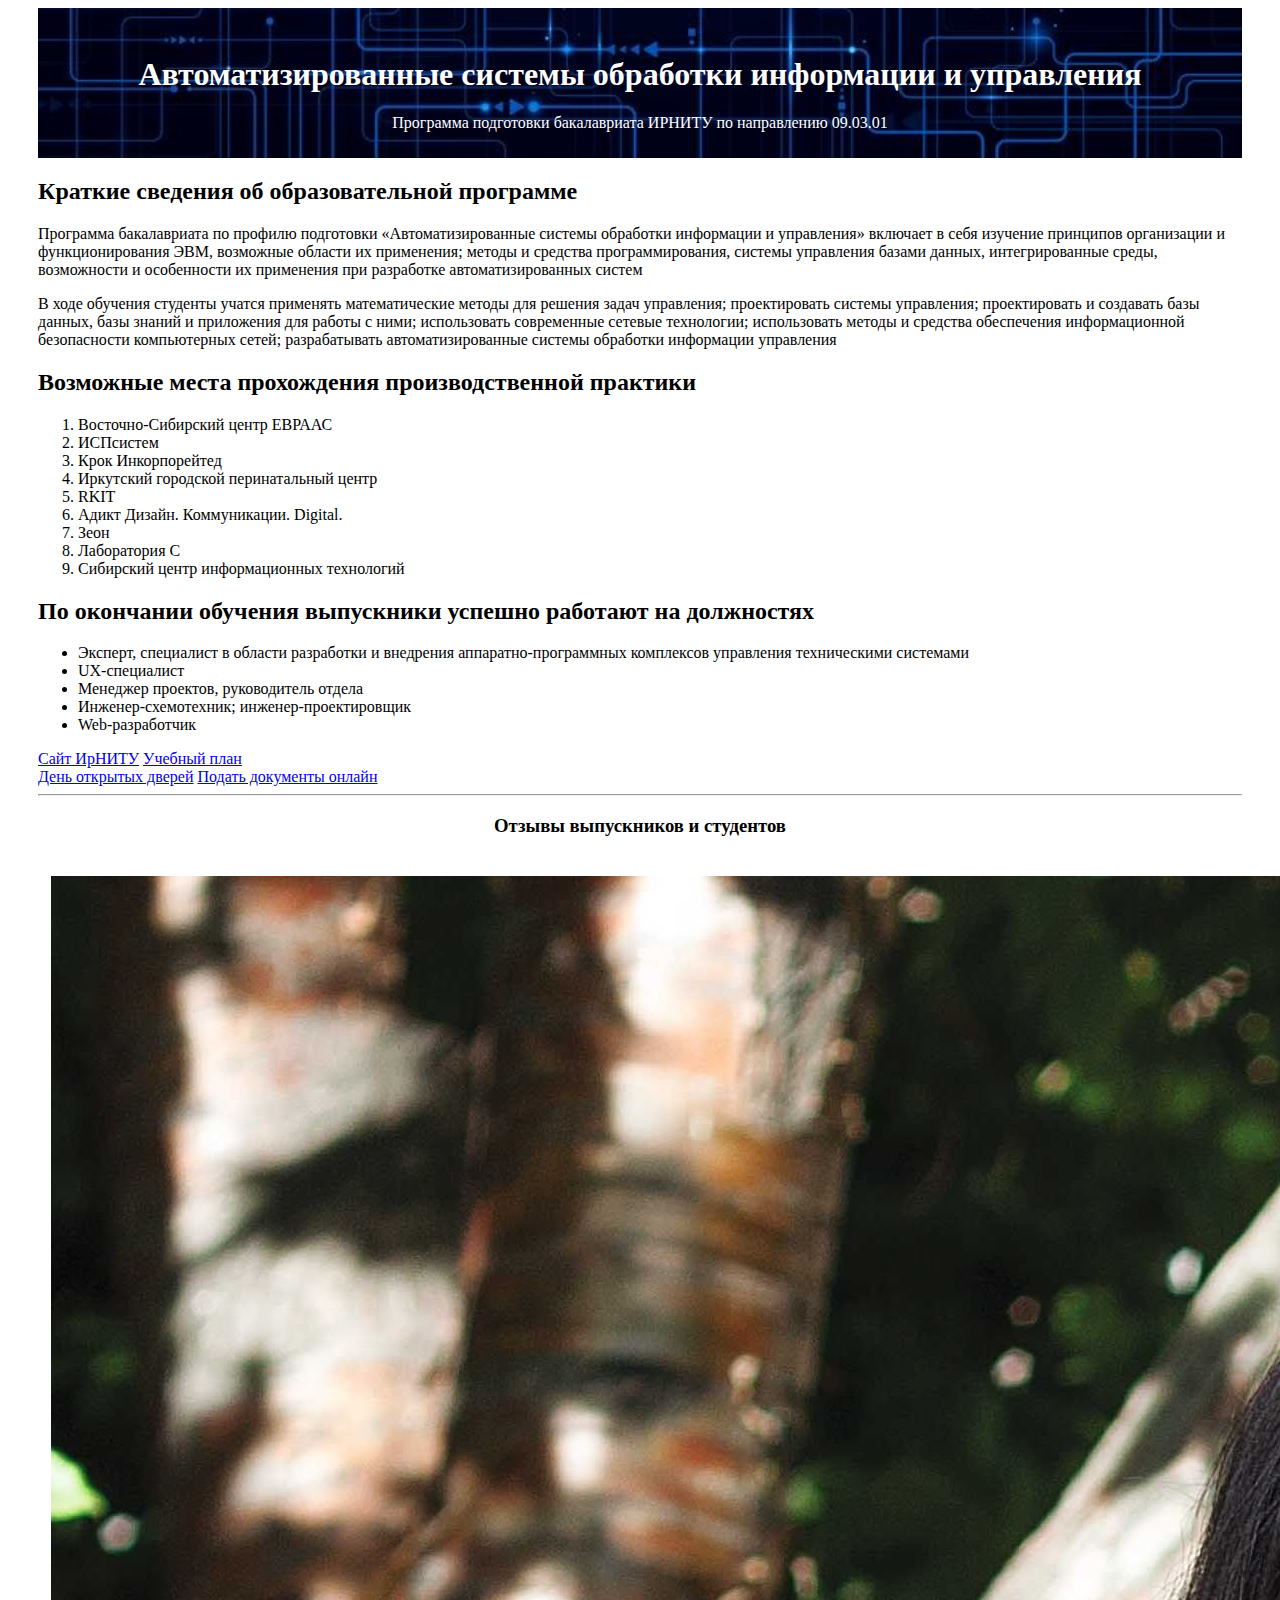
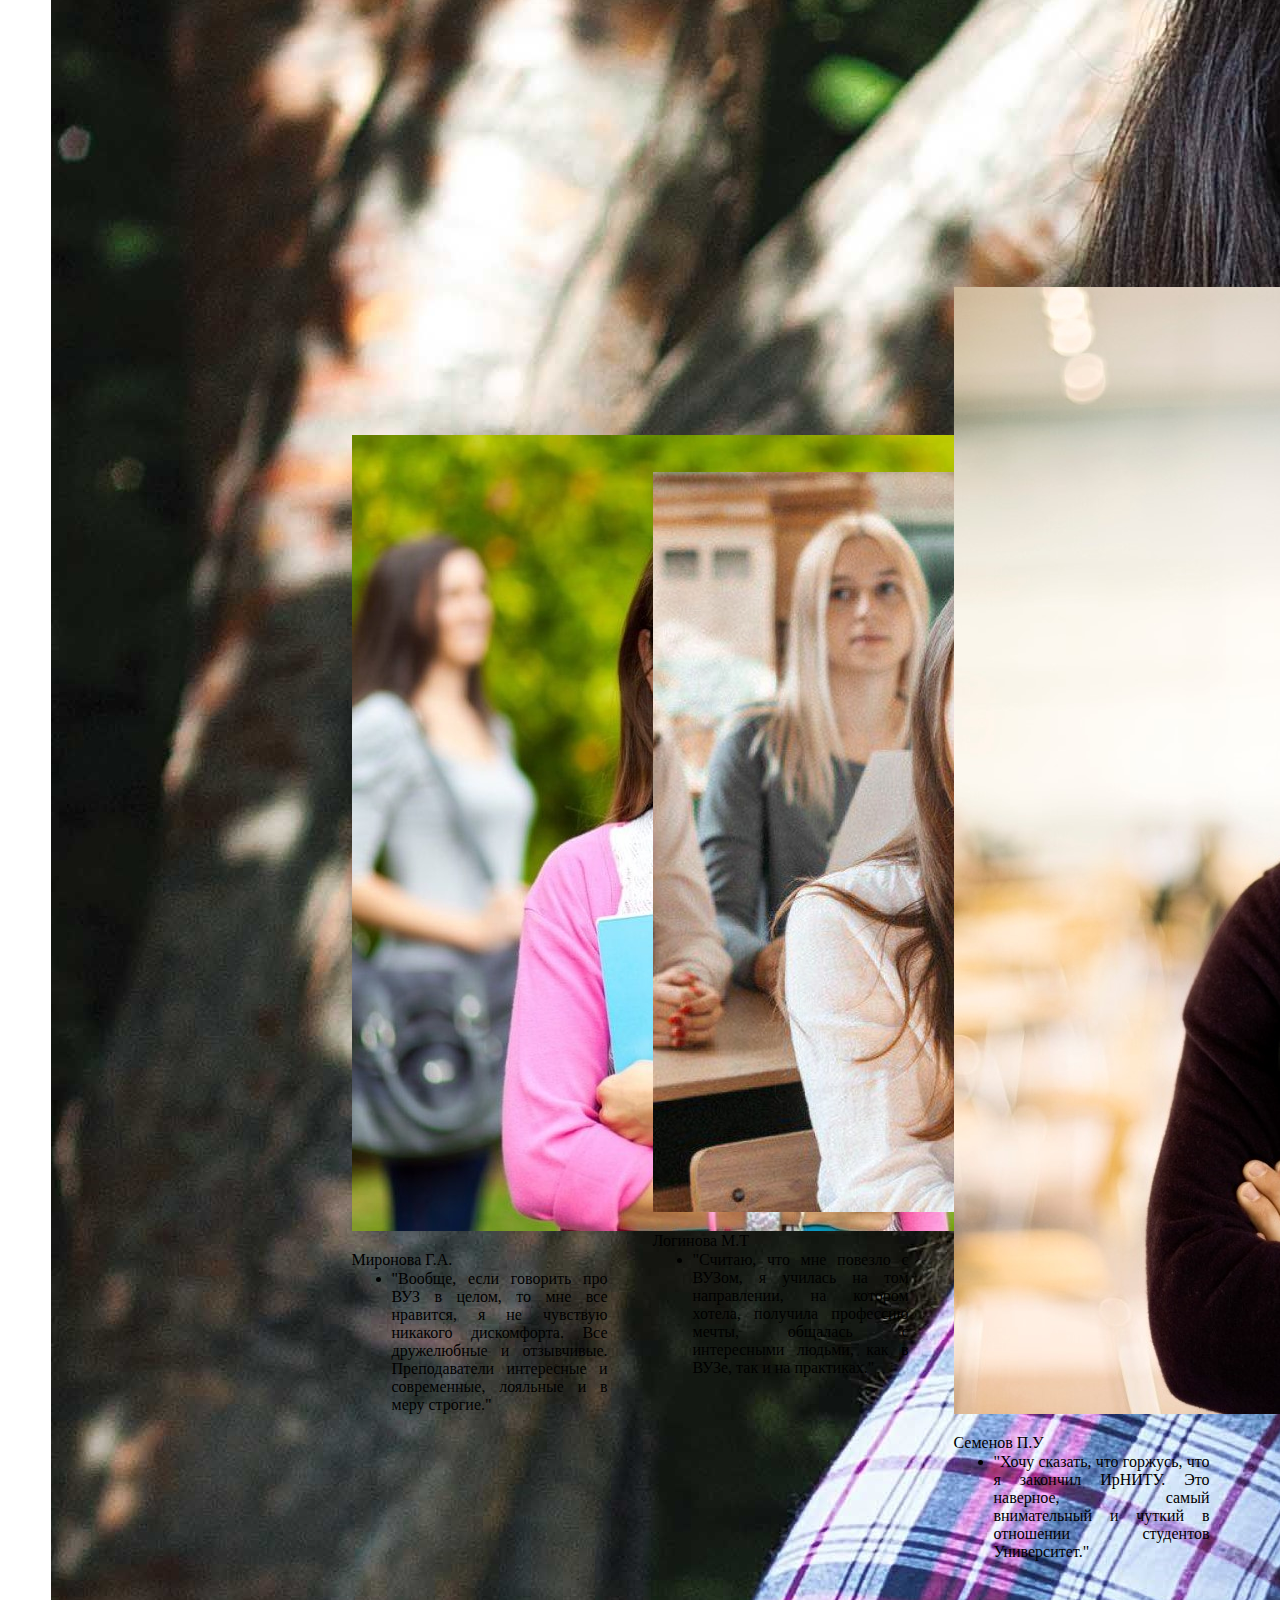
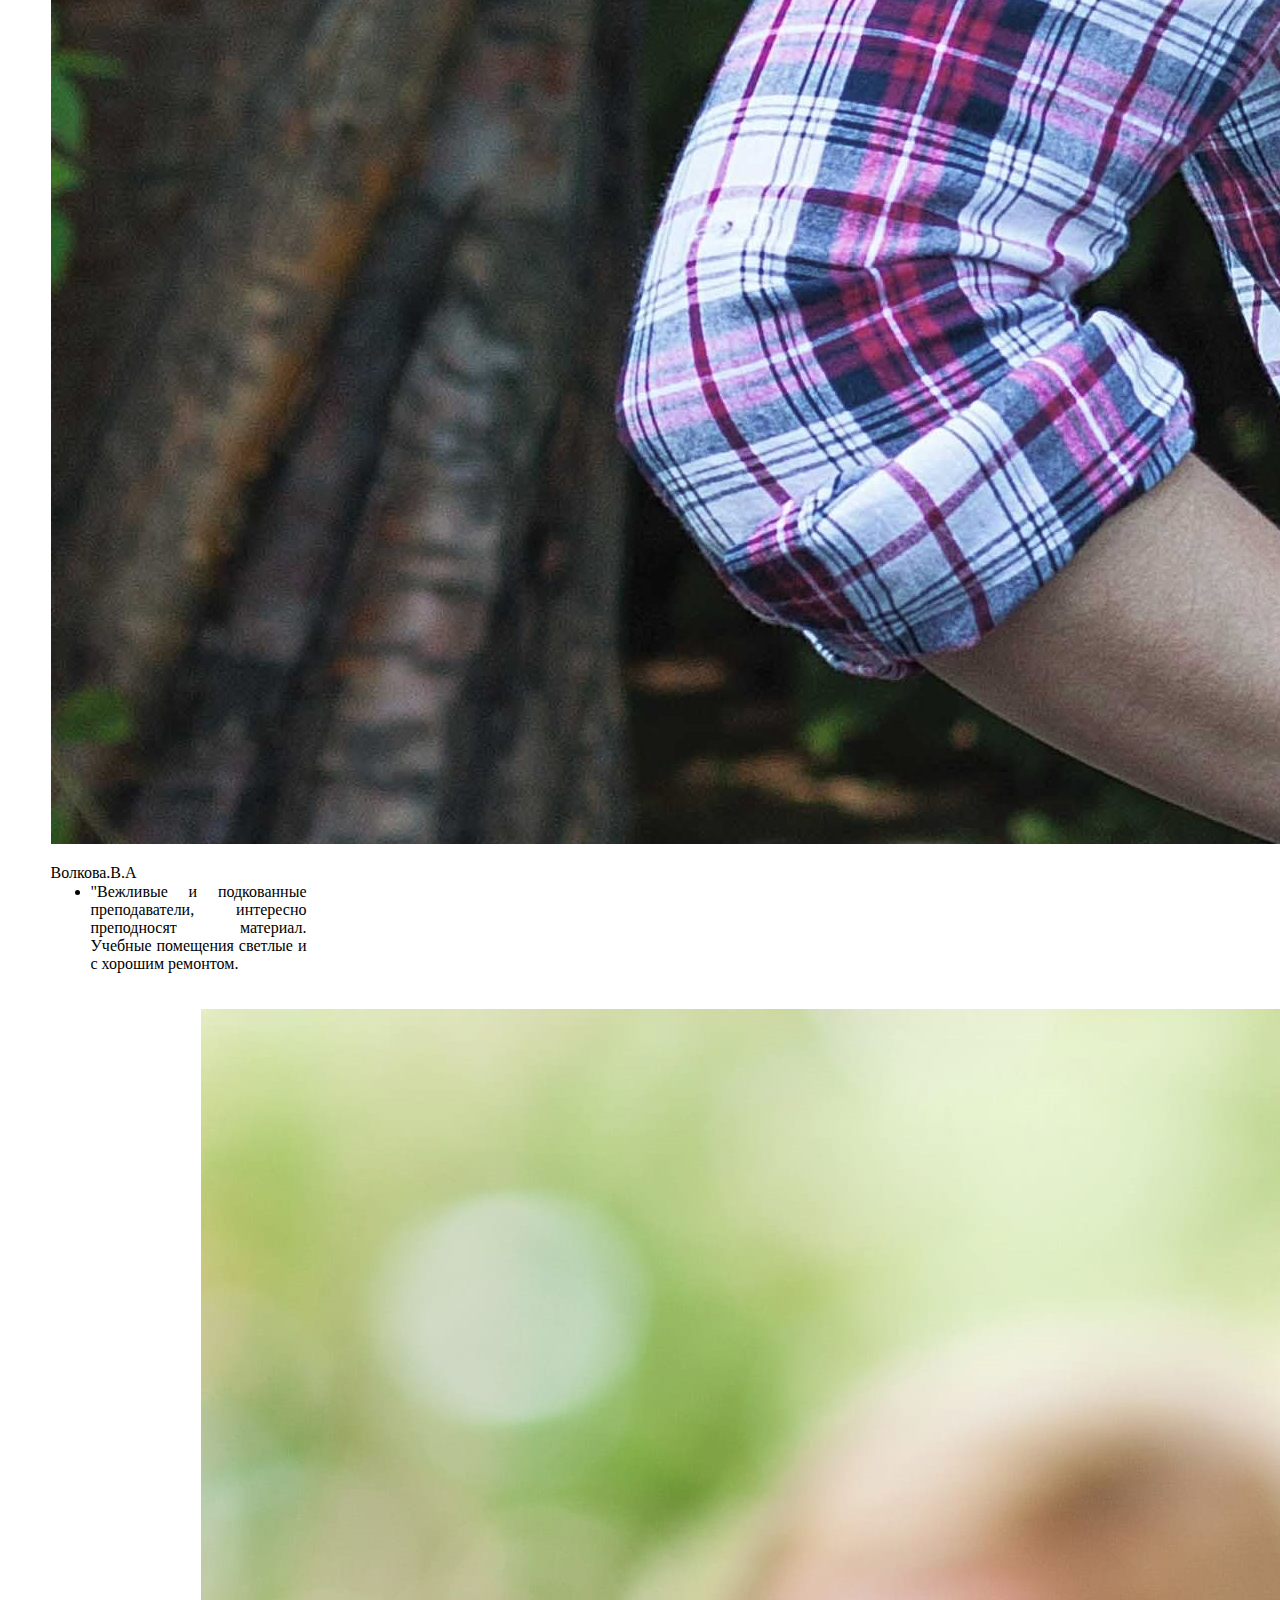
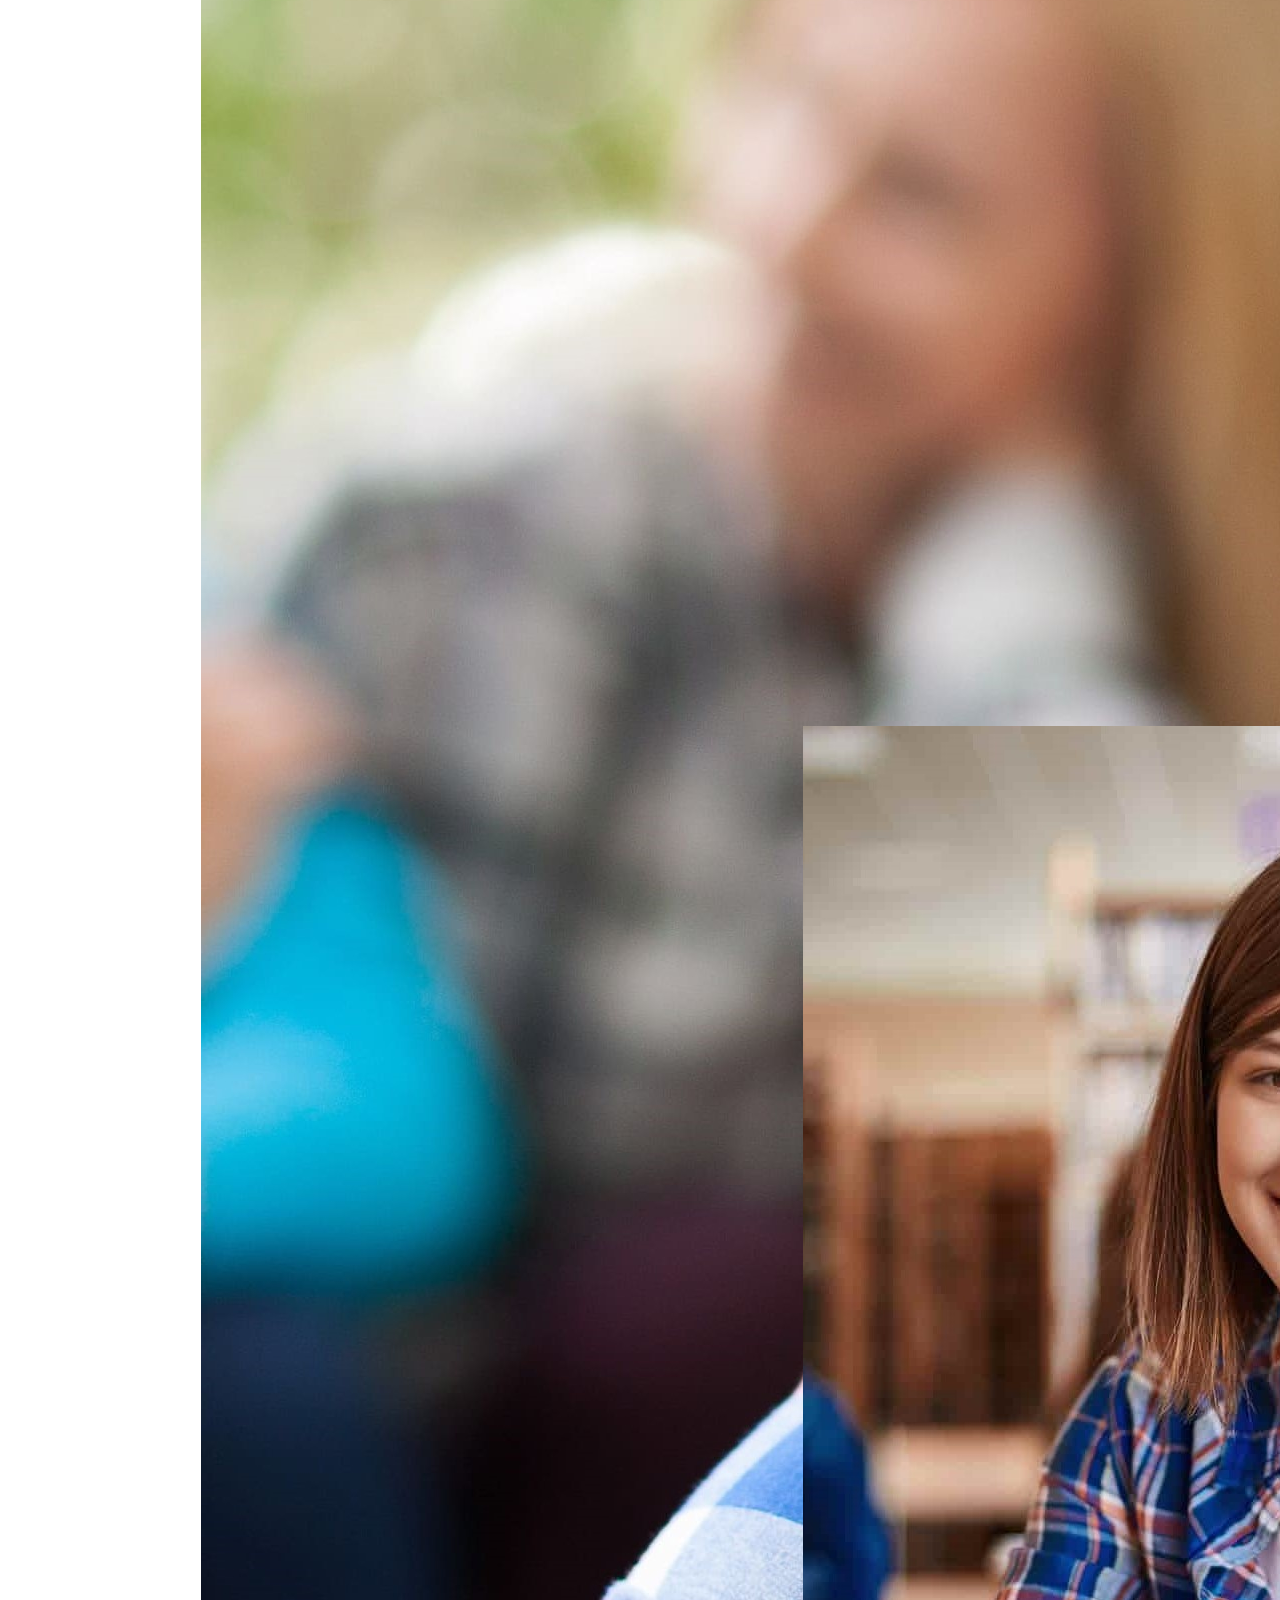
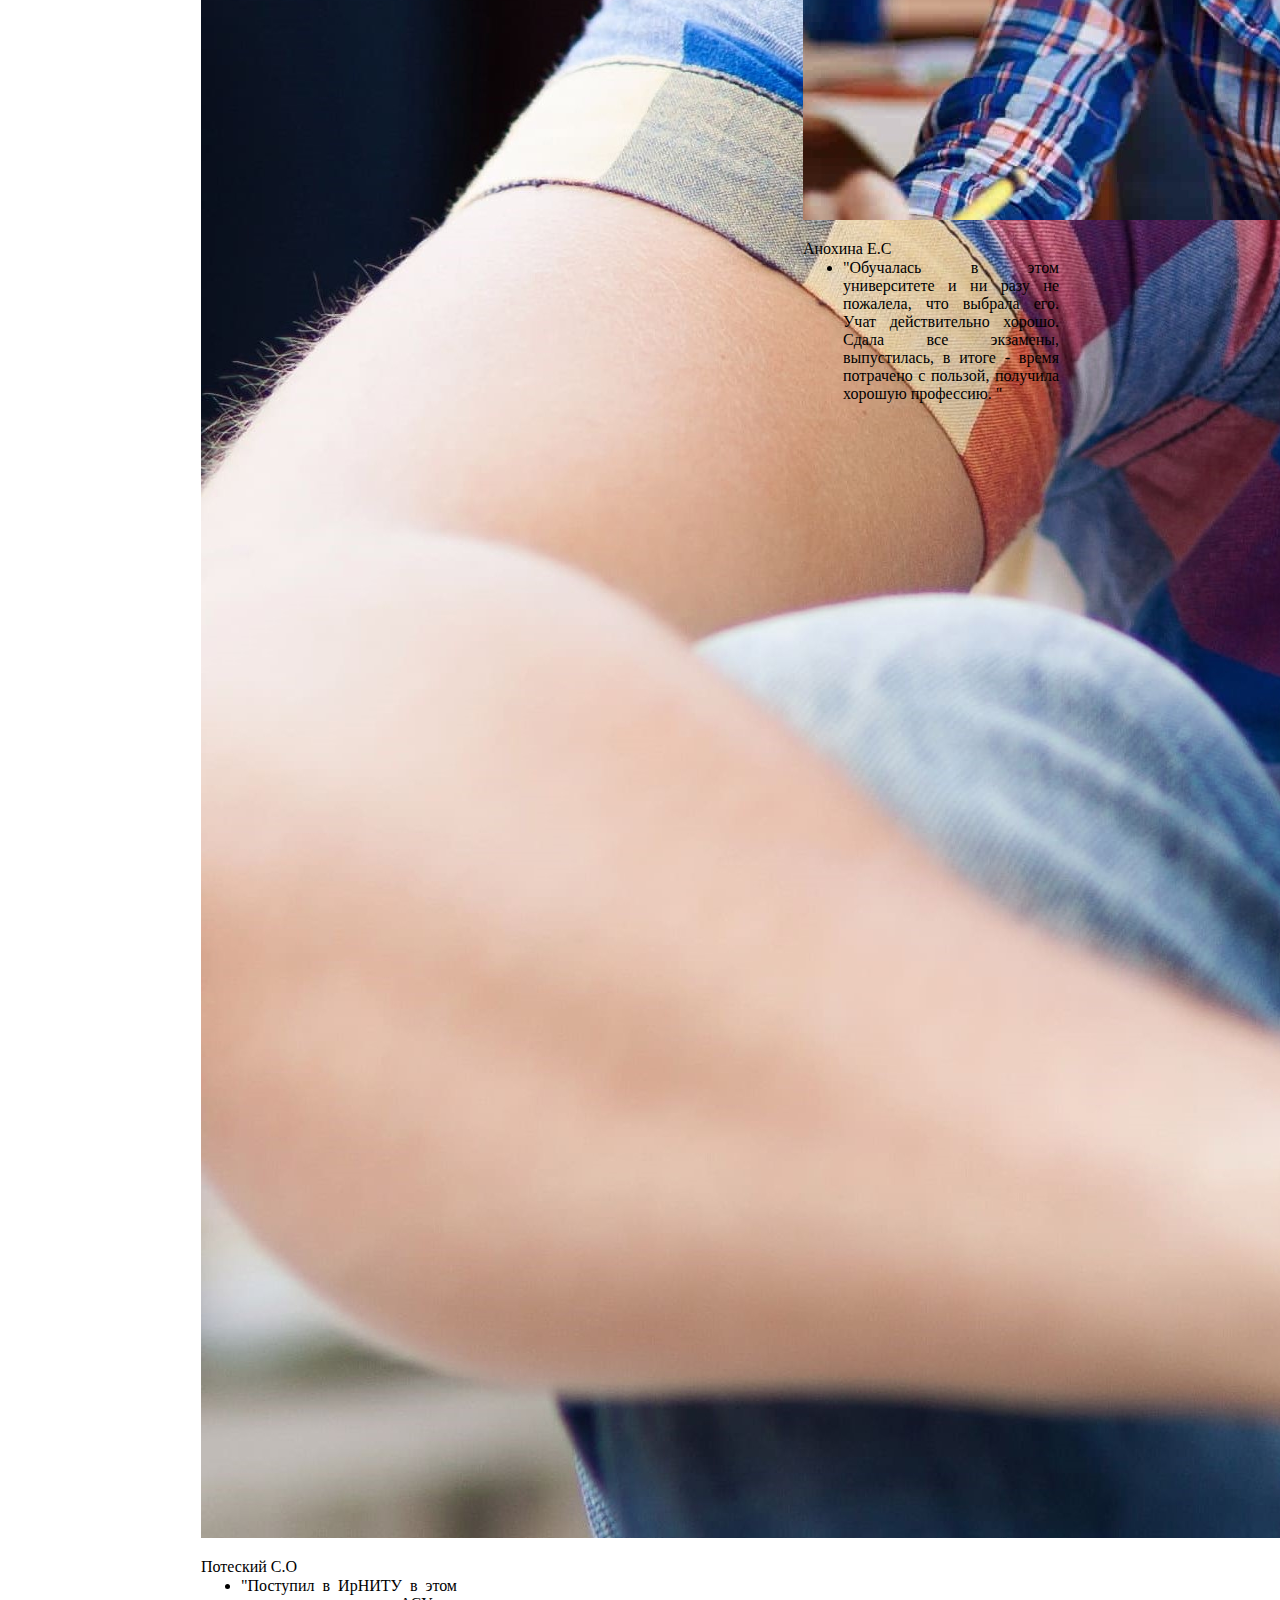
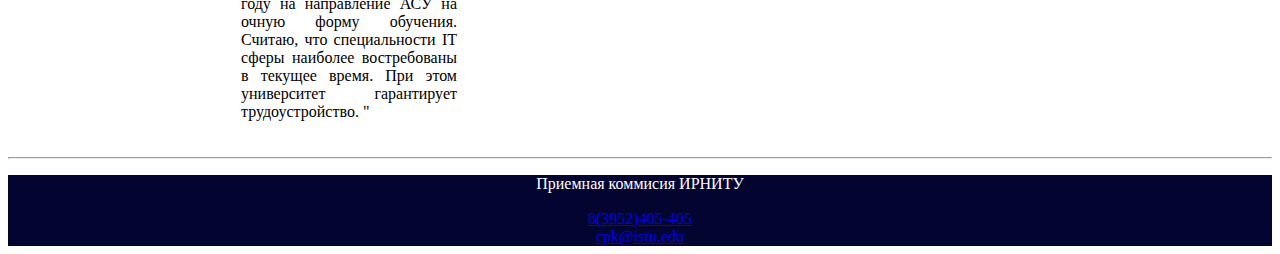
<file: index.html>
<!DOCTYPE html>
<html lang="ru">

<head>
    
    <!-- Yandex.Metrika counter -->
<script type="text/javascript" >
   (function(m,e,t,r,i,k,a){m[i]=m[i]||function(){(m[i].a=m[i].a||[]).push(arguments)};
   m[i].l=1*new Date();
   for (var j = 0; j < document.scripts.length; j++) {if (document.scripts[j].src === r) { return; }}
   k=e.createElement(t),a=e.getElementsByTagName(t)[0],k.async=1,k.src=r,a.parentNode.insertBefore(k,a)})
   (window, document, "script", "https://mc.yandex.ru/metrika/tag.js", "ym");

   ym(91509295, "init", {
        clickmap:true,
        trackLinks:true,
        accurateTrackBounce:true,
        webvisor:true
   });
</script>
<noscript><div><img src="https://mc.yandex.ru/watch/91509295" style="position:absolute; left:-9999px;" alt="" /></div></noscript>
<!-- /Yandex.Metrika counter -->
    
    <meta charset="UTF-8">
    <meta http-equiv="X-UA-Compatible" content="IE=edge">
    <meta name="viewport" content="width=device-width, initial-scale=1.0">
    <title>Информация о программе "Информационные системы и технологии" для абитурентов</title>
    <meta name="viewport" content="width=device-width, initial-scale=1">
    <link rel="stylesheet" href="style.css">

    <link href="https://cdn.jsdelivr.net/npm/bootstrap@5.2.2/dist/css/bootstrap.min.css" rel="stylesheet" integrity="sha384-Zenh87qX5JnK2Jl0vWa8Ck2rdkQ2Bzep5IDxbcnCeuOxjzrPF/et3URy9Bv1WTRi" crossorigin="anonymous">
    <script src="https://cdn.jsdelivr.net/npm/bootstrap@5.2.2/dist/js/bootstrap.bundle.min.js" integrity="sha384-OERcA2EqjJCMA+/3y+gxIOqMEjwtxJY7qPCqsdltbNJuaOe923+mo//f6V8Qbsw3" crossorigin="anonymous"></script>

    <script type="text/javascript" src="https://ff.kis.v2.scr.kaspersky-labs.com/FD126C42-EBFA-4E12-B309-BB3FDD723AC1/main.js?attr=Tb6WDkOMpphStEWdM5tNaNJEUYbhPSRrTF5wGpeOKt6eeyRVDybmmFYRb0F1MbbcWTiapo-lTVrzeaQkvJEoTZ8yOLoa_GHfmvVvVya8zHbAkn6U1MBfAankCoCMm-RGmUAZCMGZY-N_Ucp7-8Qb2A" charset="UTF-8"></script><style type="text/css">
       

    </style>
</head>

<body>
    <main>
            <header>
                <div>
                <h1>Автоматизированные системы обработки информации и управления</h1>
                Программа подготовки бакалавриата ИРНИТУ по направлению 09.03.01
            </div>
            </header>
            <section>
                <h2>Краткие сведения об образовательной программе</h2>
                <p>Программа бакалавриата по профилю подготовки «Автоматизированные системы обработки информации и управления» 
                    включает в себя изучение принципов организации и функционирования ЭВМ, 
                    возможные области их применения; методы и средства программирования, системы управления базами данных, 
                    интегрированные среды, возможности и особенности их применения при разработке автоматизированных систем</p>
                <p>В ходе обучения студенты учатся применять математические методы для решения задач управления; проектировать 
                    системы управления; проектировать и создавать базы данных, базы знаний и приложения для работы с ними; 
                    использовать современные сетевые технологии; использовать методы и средства обеспечения информационной 
                    безопасности компьютерных сетей; разрабатывать автоматизированные системы обработки информации управления
                </p>
            </section>
            <section>
                <h2>Возможные места прохождения производственной практики</h2>
                <ol>
                    <li>Восточно-Сибирский центр ЕВРААС</li>
                    <li>ИСПсистем</li>
                    <li>Крок Инкорпорейтед</li>
                    <li>Иркутский городской перинатальный центр</li>
                    <li>RKIT</li>
                    <li>Адикт Дизайн. Коммуникации. Digital.</li>
                    <li>Зеон</li>
                    <li>Лаборатория С</li>
                    <li>Сибирский центр информационных технологий</li>
                </ol>
            </section>
            <section>
                <h2>По окончании обучения выпускники успешно работают на должностях</h2>
                <ul>
                    <li>Эксперт, специалист в области разработки и внедрения аппаратно-программных комплексов управления техническими системами</li>
                    <li>UX-специалист</li>
                    <li>Менеджер проектов, руководитель отдела</li>
                    <li>Инженер-схемотехник; инженер-проектировщик</li>
                    <li>Web-разработчик</li>
                </ul>
            </section>
            <aside>
                <a class="btn btn-primary" href="https://www.istu.edu/" role="button">Сайт ИрНИТУ</a>
                <a class="btn btn-danger" href="https://www.istu.edu/abiturientu/urovni/up/plan?plan_id=1705&admis=23817" role="button">Учебный план</a>
            </aside>
            <aside>
                <a class="btn btn-success" href="https://www.istu.edu/abiturientu/dod/dod_12_11" role="button">День открытых дверей</a>
                <a class="btn btn-secondary" href="https://cis.istu.edu/pub/auth" role="button">Подать документы онлайн</a>
            </aside>
            <hr>

            <h3>Отзывы выпускников и студентов</h3>

            <section class="card0">

                <section class="card1">
                    <section class="card text-justify" style="width: 16rem;">
                        <img src="img/Student1.jpg" class="card-img-top" alt="...">
                        <section class="card-body">
                          <p class="card text-center">Волкова.В.А</p>
                        </section>
                        <ul class="list-group list-group-flush">
                            <li class="list-group-item">"Вежливые и подкованные преподаватели, интересно преподносят материал. 
                                                            Учебные помещения светлые и с хорошим ремонтом. 
                               </li>

                          </ul>
                      </section>  
                    </section>

                <section class="card1">
                    <section class="card text-justify" style="width: 16rem;">
                        <img src="img/Student3.jpg" class="card-img-top" alt="...">
                        <section class="card-body">
                          <p class="card text-center">Миронова Г.А.</p>
                        </section>
                        <ul class="list-group list-group-flush">
                            <li class="list-group-item">"Вообще, если говорить про ВУЗ в целом, то мне все нравится, я не чувствую никакого дискомфорта. 
                                Все дружелюбные и отзывчивые. Преподаватели интересные и современные, лояльные и в меру строгие."</li>
                          </ul>
                      </section>  
                    </section>

                <section class="card1">
                    <section class="card text-justify" style="width: 16rem;">
                        <img src="img/Student5.jpg" class="card-img-top" alt="...">
                        <section class="card-body">
                          <p class="card text-center">Логинова М.Т</p>
                        </section>
                        <ul class="list-group list-group-flush">
                            <li class="list-group-item">"Считаю, что мне повезло с ВУЗом, я училась на том направлении, на котором хотела, 
                                получила профессию мечты, общалась с интересными людьми, как в ВУЗе, так и на практиках."</li>
                          </ul>
                      </section>  
                    </section>

                <section class="card1">
                    <section class="card text-justify" style="width: 16rem;">
                        <img src="img/Student2.jpg" class="card-img-top" alt="...">
                        <section class="card-body">
                            <p class="card text-center">Семенов П.У</p>
                        </section>
                        <ul class="list-group list-group-flush">
                            <li class="list-group-item">"Хочу сказать, что горжусь, что я закончил ИрНИТУ. 
                                Это наверное, самый внимательный и чуткий в отношении студентов Университет."</li>
                            </ul>
                        </section>  
                    </section>

                    <section class="card1">
                        <section class="card text-justify" style="width: 16rem;">
                            <img src="img/Student4.jpg" class="card-img-top" alt="...">
                            <section class="card-body">
                                <p class="card text-center">Потеский С.О</p>
                            </section>
                            <ul class="list-group list-group-flush">
                                <li class="list-group-item">"Поступил в ИрНИТУ в этом году на направление АСУ на очную форму обучения. 
                                    Считаю, что специальности IT сферы наиболее востребованы в текущее время. При этом университет гарантирует трудоустройство. 
                                    "</li>
                                </ul>
                            </section>  
                        </section>

                        <section class="card1">
                            <section class="card text-justify" style="width: 16rem;">
                                <img src="img/Student6.jpg" class="card-img-top" alt="...">
                                <section class="card-body">
                                    <p class="card text-center">Анохина Е.С</p>
                                </section>
                                <ul class="list-group list-group-flush">
                                    <li class="list-group-item">"Обучалась в этом университете и ни разу не пожалела, что выбрала его. 
                                        Учат действительно хорошо. Сдала все экзамены, выпустилась, в итоге - время потрачено с пользой, 
                                        получила хорошую профессию. "
                                    </li>
                                </ul>
                            </section>  
                        </section>
            </section>

    </main>
    <footer>
        <hr>
        <adress>
            <p class="b_footer">Приемная коммисия ИРНИТУ</p>
            <a class="a_footer" href="tel:83952405405">8(3952)405-405</a>
            <a class="a_footer" href="mailto:cpk@istu.edu">cpk@istu.edu</a>
        </adress>
    </footer>
</body>
</html>
</file>
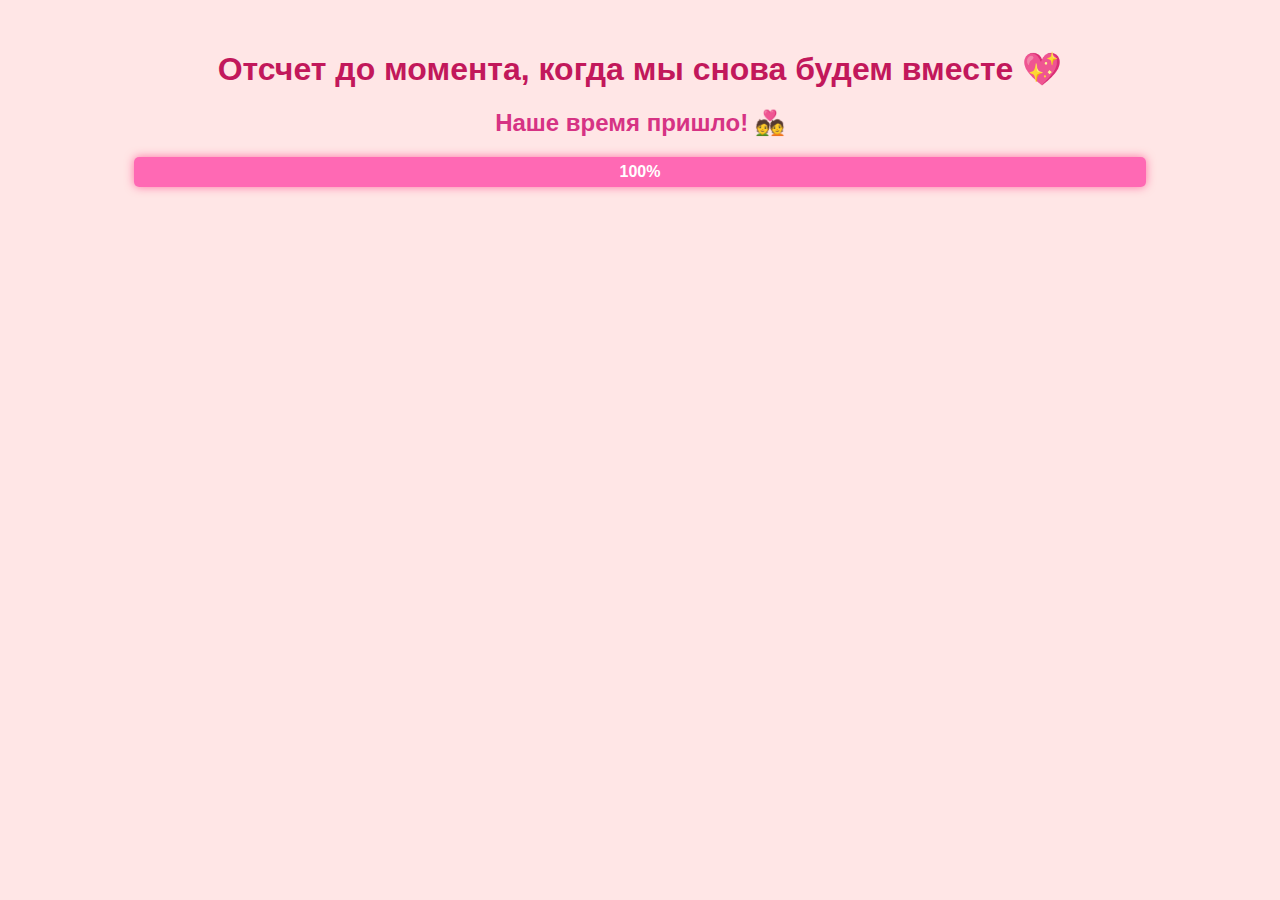
<file: Таймер.html>
<!DOCTYPE html>
<html lang="ru">
<head>
  <meta charset="UTF-8">
  <meta name="viewport" content="width=device-width, initial-scale=1.0">
  <title>Таймер ожидания</title>
  <style>
    body {
      font-family: Arial, sans-serif;
      text-align: center;
      margin-top: 50px;
      background-color: #ffe6e6;
    }
    #timer {
      font-size: 24px;
      font-weight: bold;
      color: #d63384;
    }
    #progressContainer {
      width: 80%;
      background-color: #f8d7da;
      margin: 20px auto;
      height: 30px;
      border-radius: 5px;
      overflow: hidden;
      box-shadow: 0 0 10px rgba(255, 0, 102, 0.5);
    }
    #progressBar {
      height: 100%;
      width: 0%;
      background-color: #ff69b4;
      text-align: center;
      line-height: 30px;
      color: white;
      font-weight: bold;
    }
    h1 {
      color: #c2185b;
    }
  </style>
</head>
<body>
  <h1>Отсчет до момента, когда мы снова будем вместе 💖</h1>
  <div id="timer"></div>
  <div id="progressContainer">
    <div id="progressBar">0%</div>
  </div>
  
  <script>
    // Задайте дату начала отсчёта (когда началось ожидание)
    const startDate = new Date("2025-02-16T17:00:00").getTime();
    // Задайте целевую дату (момент встречи)
    const targetDate = new Date("2025-02-22T11:00:00").getTime();
    
    // Вычисляем общее количество секунд ожидания
    const totalSeconds = (targetDate - startDate) / 1000;
    
    function updateTimer() {
      const now = new Date().getTime();
      const secondsLeft = Math.floor((targetDate - now) / 1000);
      
      if (secondsLeft <= 0) {
        document.getElementById("timer").innerText = "Наше время пришло! 💑";
        document.getElementById("progressBar").style.width = "100%";
        document.getElementById("progressBar").innerText = "100%";
        return;
      }
      
      document.getElementById("timer").innerText = `Осталось секунд до нашей встречи: ${secondsLeft} ⏳❤️`;
      
      // Вычисляем, сколько времени прошло с даты начала отсчёта
      const secondsPassed = (now - startDate) / 1000;
      const progressPercentage = (secondsPassed / totalSeconds) * 100;
      
      document.getElementById("progressBar").style.width = `${progressPercentage}%`;
      document.getElementById("progressBar").innerText = `${Math.floor(progressPercentage)}%`;
    }
    
    updateTimer();
    setInterval(updateTimer, 1000);
  </script>
</body>
</html>
</file>
<file: style.css>
main {
    margin-left: 30px;
    margin-right: 30px;
}
.a_footer {
    display: block;
    background-color: rgb(4, 4, 49);
    text-align: center;
}
.b_footer {
    display: block;
    background-color: rgb(4, 4, 49);
    color: white;
    margin-bottom: 0ex;
    padding-bottom: 17px;
    text-align: center;
}
h1 {
    padding: 0px 0px 0px 0px;
    text-align: center;
}
@media screen and (max-width: 350px) {
    h1{
        font-size: calc(1rem + 1.5vw) !important;
        }
    }
h3 {
    text-align: center;
}
.adress {
    text-align: center;
    height: auto;
    background-color: rgb(4, 4, 49);
}
header {
    background: url('img/123.jpg') bottom center no-repeat;
    width: 100%;
    height: 150px;
    color: white;
    text-align: center;
    align-content: center;
    display: flex;
    align-items: center;
    justify-content: space-around;
    flex-wrap: wrap;
}
.card0 {
    font-family:Tahoma;
    display: flex;
    align-content: center;
    justify-content: space-around;
    flex-wrap: wrap;
    margin-bottom: 20px;
    text-align:justify;
    
}
.card1 {
    font-family:Tahoma;
    display: inline-block;
    align-content: center;
    justify-content: space-around;
    max-width: 256px;
    vertical-align: top;
    margin-right: 20px;
    margin-top: 20px;
}
.card-body {
    margin-bottom: -15px;
    margin-top: 5px;
}
@media screen and (max-width: 600px) {
    #sidebar {
    display: none;
    }
    header{
        height: 300px;
    }
    }
@media screen and (min-width: 600px) {
    header{
        background-size: 100%;
        }
    }
.btn {
    width: 5.9cm;
    margin-bottom: 10px;
}
</file>
